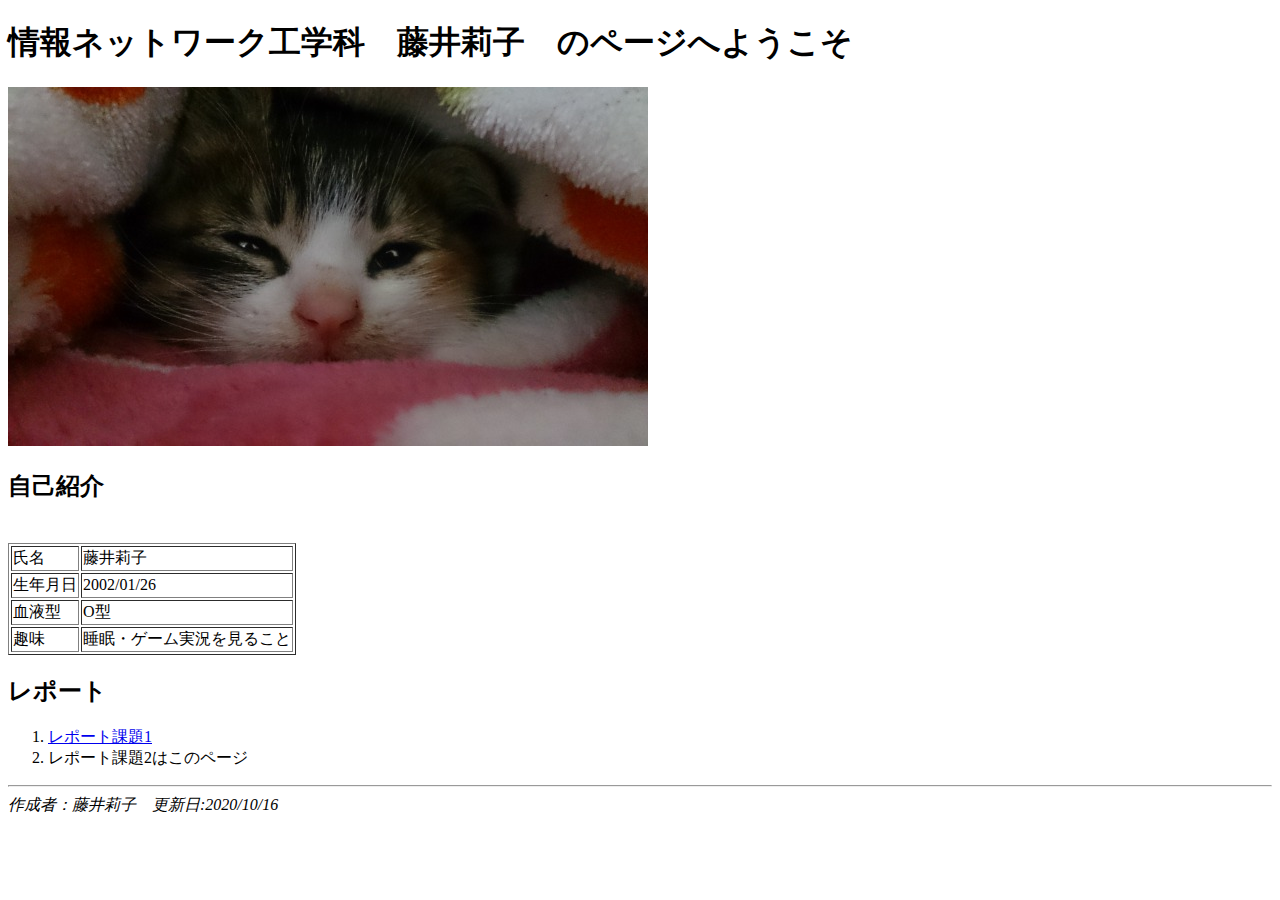
<file: index.html>
<!--何を書いてもいい（コメントタグ)-->
<!doctype html>
<html>
    <head>
        <meta charset="utf-8">
        <title>トップページ(課題2)</title>
    </head>
    <body>
        <h1>情報ネットワーク工学科　藤井莉子　のページへようこそ</h1>
        
        <!--画像-->
        <img src="images/ten1.jpg" alt="読み込めないとき用">
        
        <h2>自己紹介</h2>
        <!--表-->
        <table border="1">
            <tr> <td>氏名</td> <td>藤井莉子</td>　</tr>
            <tr> <td>生年月日</td> <td>2002/01/26</td> </tr>
            <tr> <td>血液型</td> <td>O型</td> </tr>
            <tr> <td>趣味</td> <td>睡眠・ゲーム実況を見ること</td> </tr>
        </table>
        
        <h2>レポート</h2>
        <!--箇条書きリスト-->
        <ol>
        <li><a href="https://e204244fr.github.io/kadai1.html">レポート課題1</a></li>
        <li>レポート課題2はこのページ</li>
        </ol>
        
        <!--水平線-->
        <hr>
        <address>作成者：藤井莉子　更新日:2020/10/16</address>
        
    
　　</body>
　　</html>
</file>
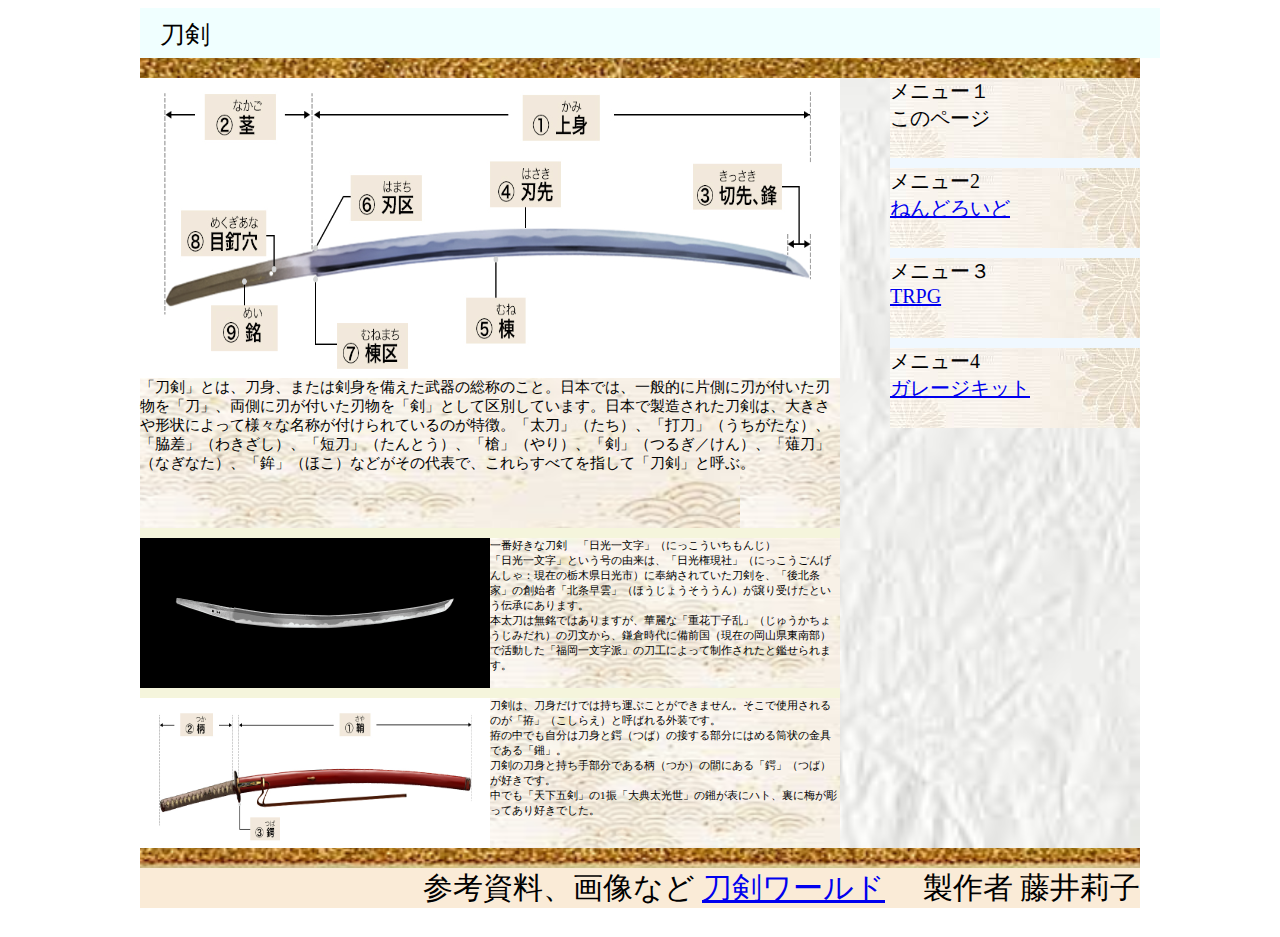
<file: final/index.html>
<!doctype html>
<html>
    <head>
        <meta charset="utf-8">
        <title>最終課題</title>
        <link rel="stylesheet" type="text/css" href="css/top.css">
    </head>
    <body>
        <div class="wrap">
            <div class= "title">
                刀剣
            </div>
        
            <div class = body>
                
            
            <div class = "image">
                
                <div class = "image1">
                    <img src="images/katana.png" alt="読み込めないとき用">
                </div>
                
                <div class = "image2">
                    「刀剣」とは、刀身、または剣身を備えた武器の総称のこと。日本では、一般的に片側に刃が付いた刃物を「刀」、両側に刃が付いた刃物を「剣」として区別しています。日本で製造された刀剣は、大きさや形状によって様々な名称が付けられているのが特徴。「太刀」（たち）、「打刀」（うちがたな）、「脇差」（わきざし）、「短刀」（たんとう）、「槍」（やり）、「剣」（つるぎ／けん）、「薙刀」（なぎなた）、「鉾」（ほこ）などがその代表で、これらすべてを指して「刀剣」と呼ぶ。
                </div>
                
                <div class = "image4">
                    <img src="images/nikkou.png" alt="読み込めないとき用">
                </div>
                
                <div class = "image4">
                    一番好きな刀剣　「日光一文字」（にっこういちもんじ）
                    <br>「日光一文字」という号の由来は、「日光権現社」（にっこうごんげんしゃ：現在の栃木県日光市）に奉納されていた刀剣を、「後北条家」の創始者「北条早雲」（ほうじょうそううん）が譲り受けたという伝承にあります。
                    <br>本太刀は無銘ではありますが、華麗な「重花丁子乱」（じゅうかちょうじみだれ）の刃文から、鎌倉時代に備前国（現在の岡山県東南部）で活動した「福岡一文字派」の刀工によって制作されたと鑑せられます。
                </div>
                
                <div class = "image4">
                    <img src="images/kosirae.png" alt="読み込めないとき用">
                </div>
                   
                <div class = "image4">
                     刀剣は、刀身だけでは持ち運ぶことができません。そこで使用されるのが「拵」（こしらえ）と呼ばれる外装です。
                    <br>拵の中でも自分は刀身と鍔（つば）の接する部分にはめる筒状の金具である「鎺」。
                    <br>刀剣の刀身と持ち手部分である柄（つか）の間にある「鍔」（つば）が好きです。
                    <br>中でも「天下五剣」の1振「大典太光世」の鎺が表にハト、裏に梅が彫ってあり好きでした。
                </div>
                
            </div>
                
                <div class = "menu" >
                    <div class = "menuiten">
                        メニュー１
                        <br>このページ
                    </div>
                    <div class = "menuiten">
                        メニュー2
                        <br><a href="kadai1.html">ねんどろいど</a>
                    </div>
                    <div class = "menuiten">
                        メニュー３
                        <br><a href="kadai2.html">TRPG</a>
                    </div>
                    <div class = "menuiten">
                        メニュー4
                        <br><a href="kadai3.html">ガレージキット</a>
                    </div>
                </div>
         </div>
 
         <div class= "footer">
            参考資料、画像など
             <a href="https://www.touken-world.jp/">刀剣ワールド</a>　
             製作者 藤井莉子
         </div>
        
        </div>
　　</body>
</html>
</file>
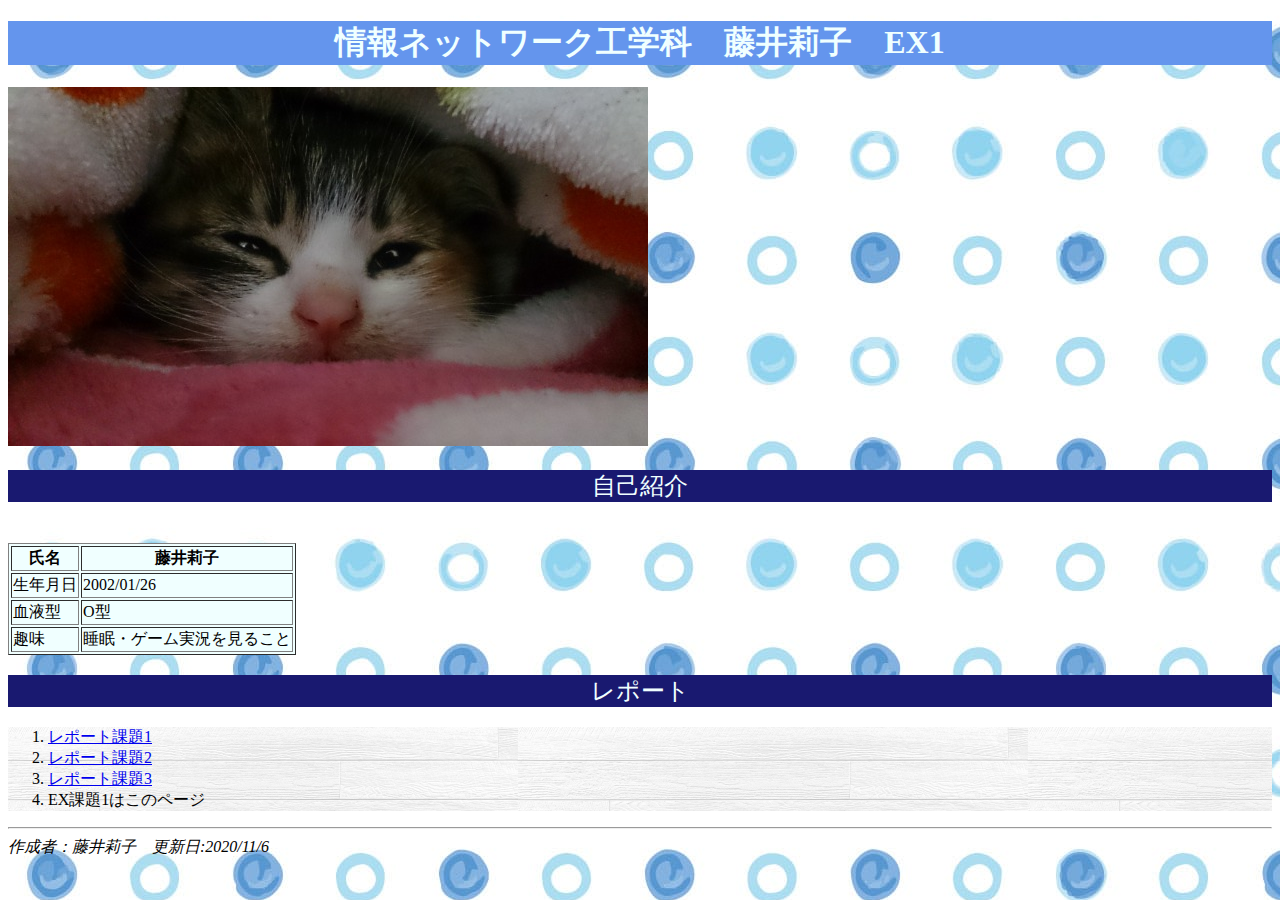
<file: ex1.html>
<!--何を書いてもいい（コメントタグ)-->
<!doctype html>
<html>
    <head>
        <meta charset="utf-8">
        <title>EX課題１</title>
        <link rel="stylesheet" type="text/css" href="css/ex1.css">
    </head>
    <body>
        <h1>情報ネットワーク工学科　藤井莉子　EX1</h1>
        
        <!--画像-->
        <img src="images/ten1.jpg" alt="読み込めないとき用">
        
        <h2>自己紹介</h2>
        <!--表-->
        <table border="1">
            <tr style=" font-weight:bold; 
            text-align:center;"> <td>氏名</td> <td>藤井莉子</td>　</tr>
            <tr> <td>生年月日</td> <td>2002/01/26</td> </tr>
            <tr> <td>血液型</td> <td>O型</td> </tr>
            <tr> <td>趣味</td> <td>睡眠・ゲーム実況を見ること</td> </tr>
        </table>
        
        <h2>レポート</h2>
        <!--箇条書きリスト-->
        <ol>
        <li><a href="https://e204244fr.github.io/kadai1.html">レポート課題1</a></li>
        <li><a href="https://e204244fr.github.io/">レポート課題2</a></li><li><a href="https://e204244fr.github.io/kadai3">レポート課題3</a></li>
        <li>EX課題1はこのページ</li>
        </ol>
        
        <!--水平線-->
        <hr>
        <address>作成者：藤井莉子　更新日:2020/11/6</address>
        
    
　　</body>
　　</html>
</file>
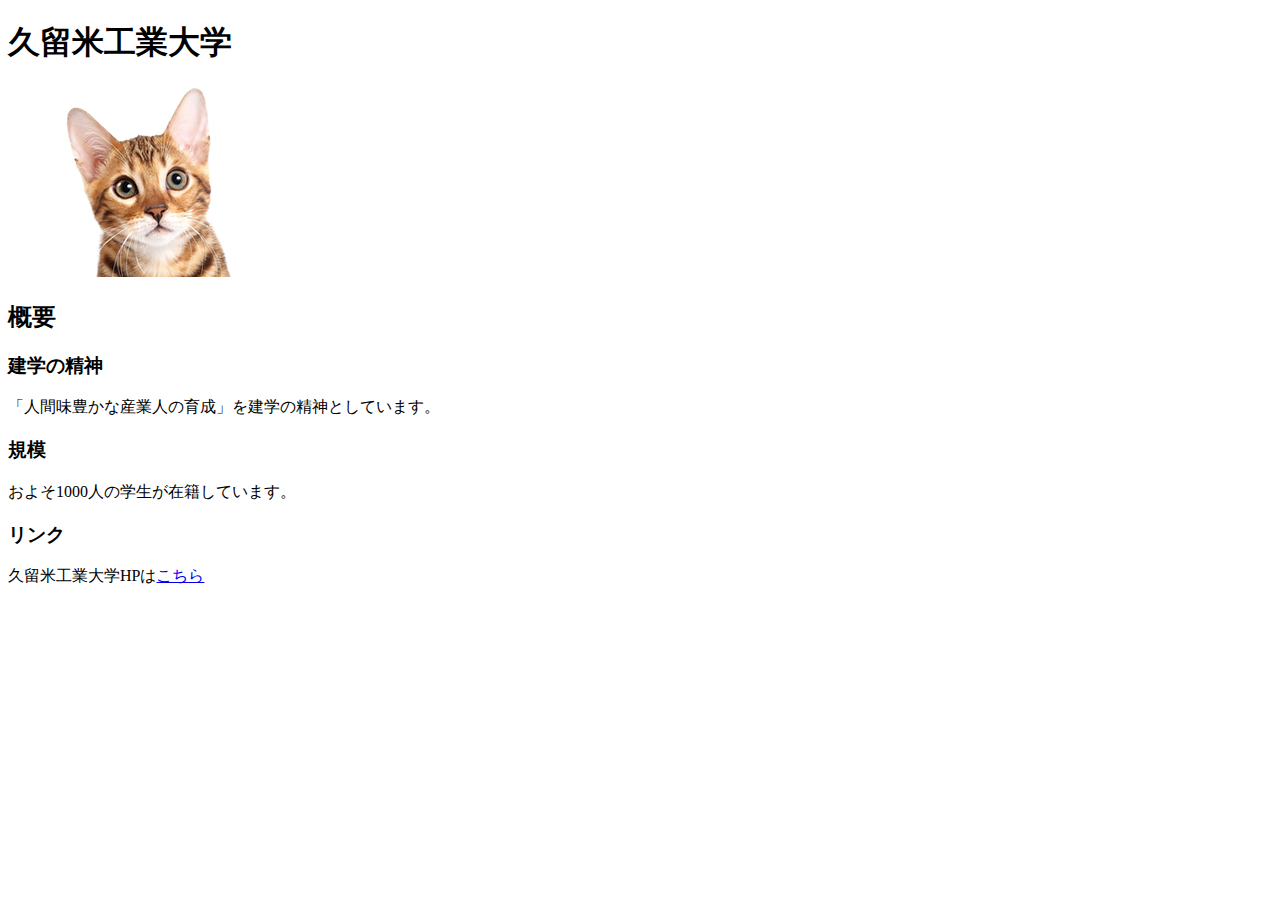
<file: kadai1.html>
<!--何を書いてもいい（コメントタグ)-->
<!doctype html>
<html>
    <head>
        <meta charset="utf-8">
        <title>課題１</title>
    </head>
    <body>
         
        <h1>久留米工業大学</h1>
          <p><img src="images/bengal.png" alt=”読み込めなかった時用”></p>
        
        <h2>概要</h2>
        <h3>建学の精神</h3>
        <p>「人間味豊かな産業人の育成」を建学の精神としています。</p>
        
        <h3>規模</h3>
        <p>およそ1000人の学生が在籍しています。</p>
       
        <h3>リンク</h3>
        <p>久留米工業大学HPは<a href="https://www.kurume-it.ac.jp/">こちら</a></p>
    
    </body>
</html>
</file>
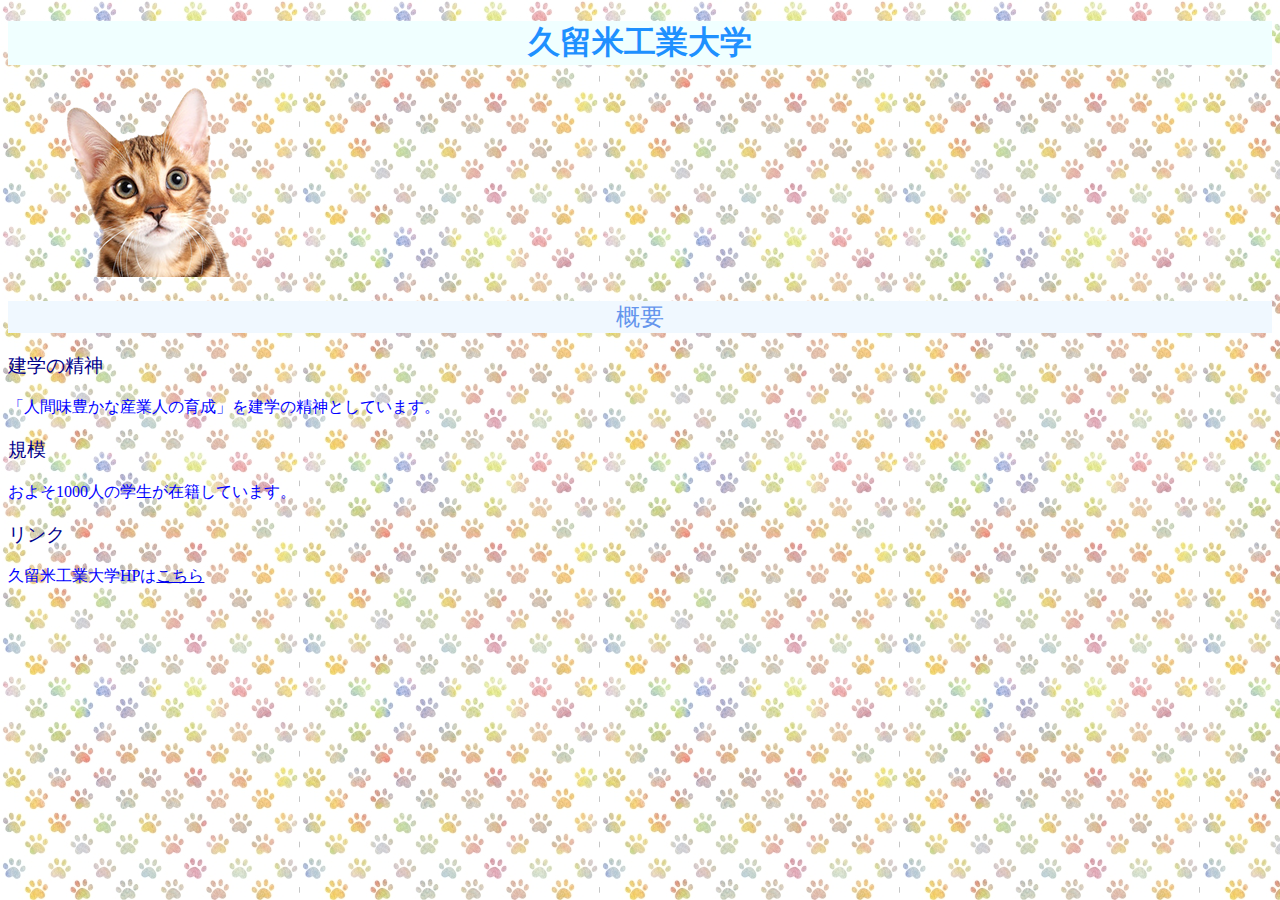
<file: kadai3.html>
<!--何を書いてもいい（コメントタグ)-->
<!doctype html>
<html>
    <head>
        <meta charset="utf-8">
        <title>課題3</title>
                <link rel="stylesheet" type="text/css" href="css/kadai3.css">

    </head>
    <body>
         
        <h1>久留米工業大学</h1>
          <img src="images/bengal.png" alt=”読み込めなかった時用”>
        
        
        <h2>概要</h2>
        <h3>建学の精神</h3>
        <p>「人間味豊かな産業人の育成」を建学の精神としています。</p>
        
        <h3>規模</h3>
        <p>およそ1000人の学生が在籍しています。</p>
       
        <h3>リンク</h3>
        <p>久留米工業大学HPは<a href="https://www.kurume-it.ac.jp/">こちら</a></p>
    
    </body>
</html>
</file>
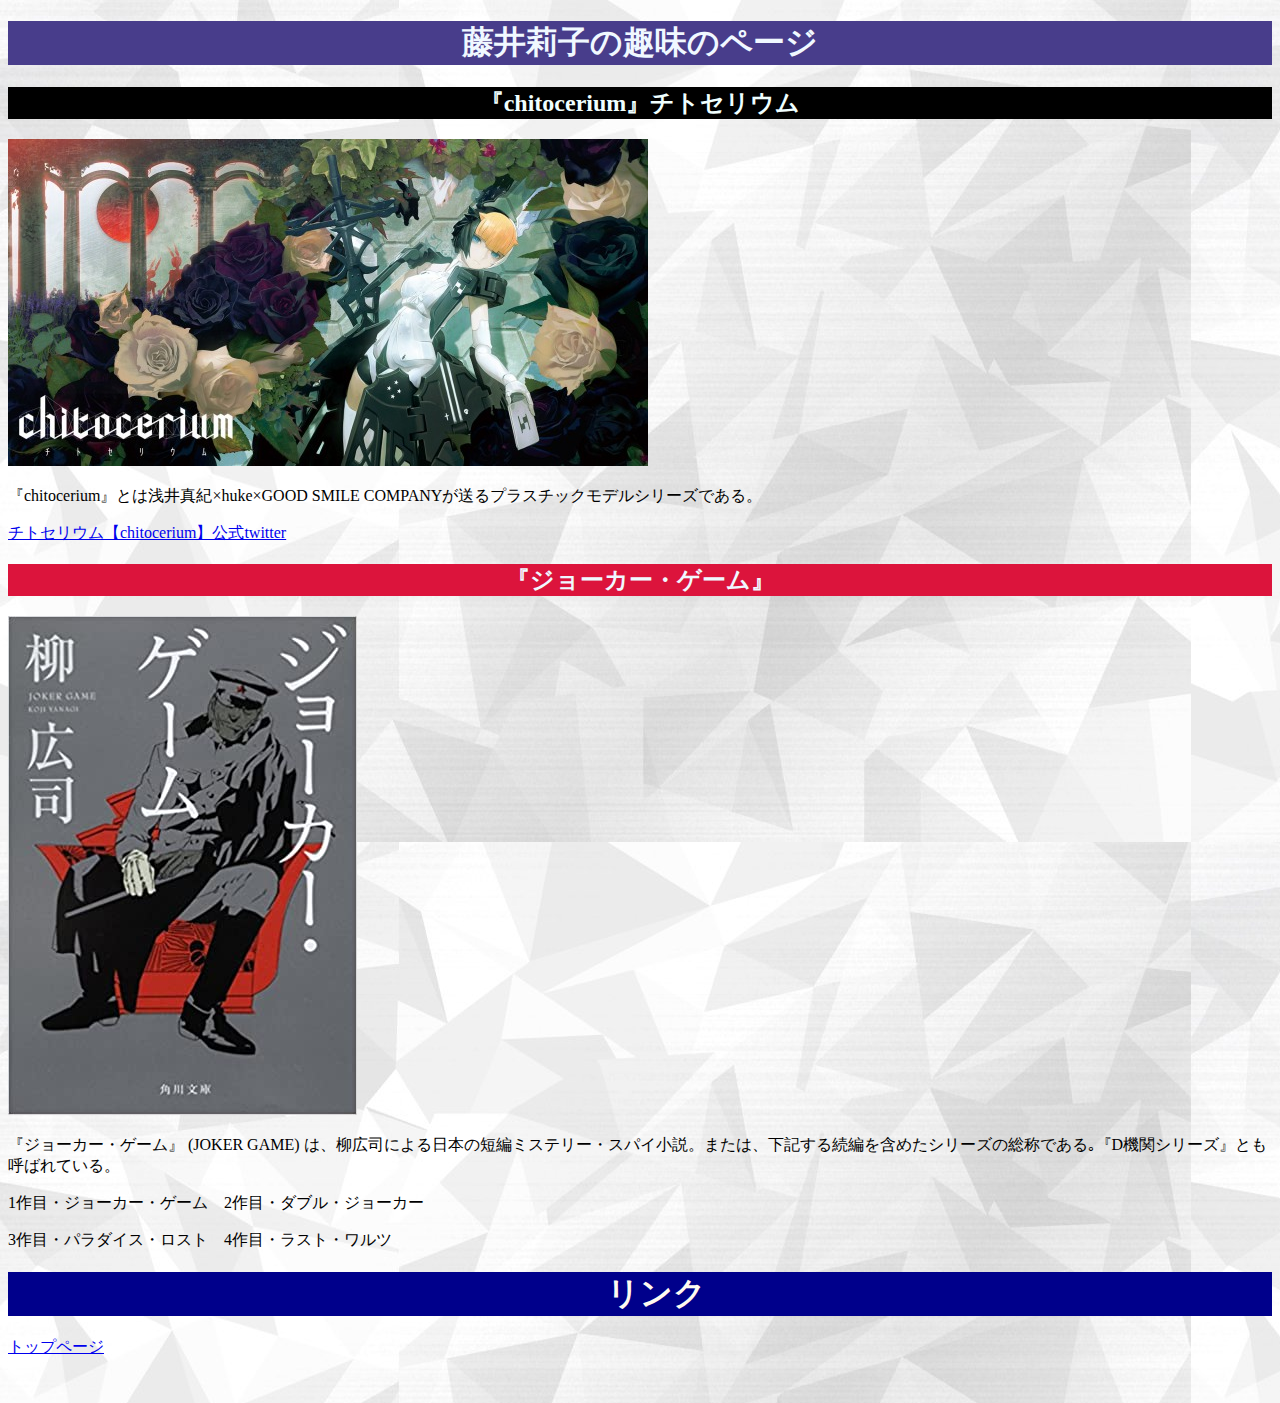
<file: kadai4.html>
<!doctype html>
<html>
    <head>
        <meta charset="utf-8">
        <title>課題4</title>
        <link rel="stylesheet" type="text/css" href="css/kadai4.css">
    </head>
    <body>
        
        <h1> 藤井莉子の趣味のページ </h1>
        
        <h2 id="chitocerium">『chitocerium』チトセリウム </h2>
        <p><img src="images/chitocerium.jpg" alt="読み込めないとき用"></p>
        <p>『chitocerium』とは浅井真紀×huke×GOOD SMILE COMPANYが送るプラスチックモデルシリーズである。</p>
        <p><a href="https://twitter.com/chito_official?lang=ja">チトセリウム【chitocerium】公式twitter</a></p>
        
        <h2 id="jokage">『ジョーカー・ゲーム』</h2>
        <p><img src="images/jokage.jpg" alt="読み込めないとき用"></p>
        <p>『ジョーカー・ゲーム』 (JOKER GAME) は、柳広司による日本の短編ミステリー・スパイ小説。または、下記する続編を含めたシリーズの総称である｡『D機関シリーズ』とも呼ばれている。</p>
        <p>1作目・ジョーカー・ゲーム　2作目・ダブル・ジョーカー　</p>
        <p>3作目・パラダイス・ロスト　4作目・ラスト・ワルツ</p>
        
        
        <h1 id="link">　リンク </h1>
        <p><a href="https://e204244fr.github.io">トップページ</a></p>
        
        
　　</body>
</html>
</file>
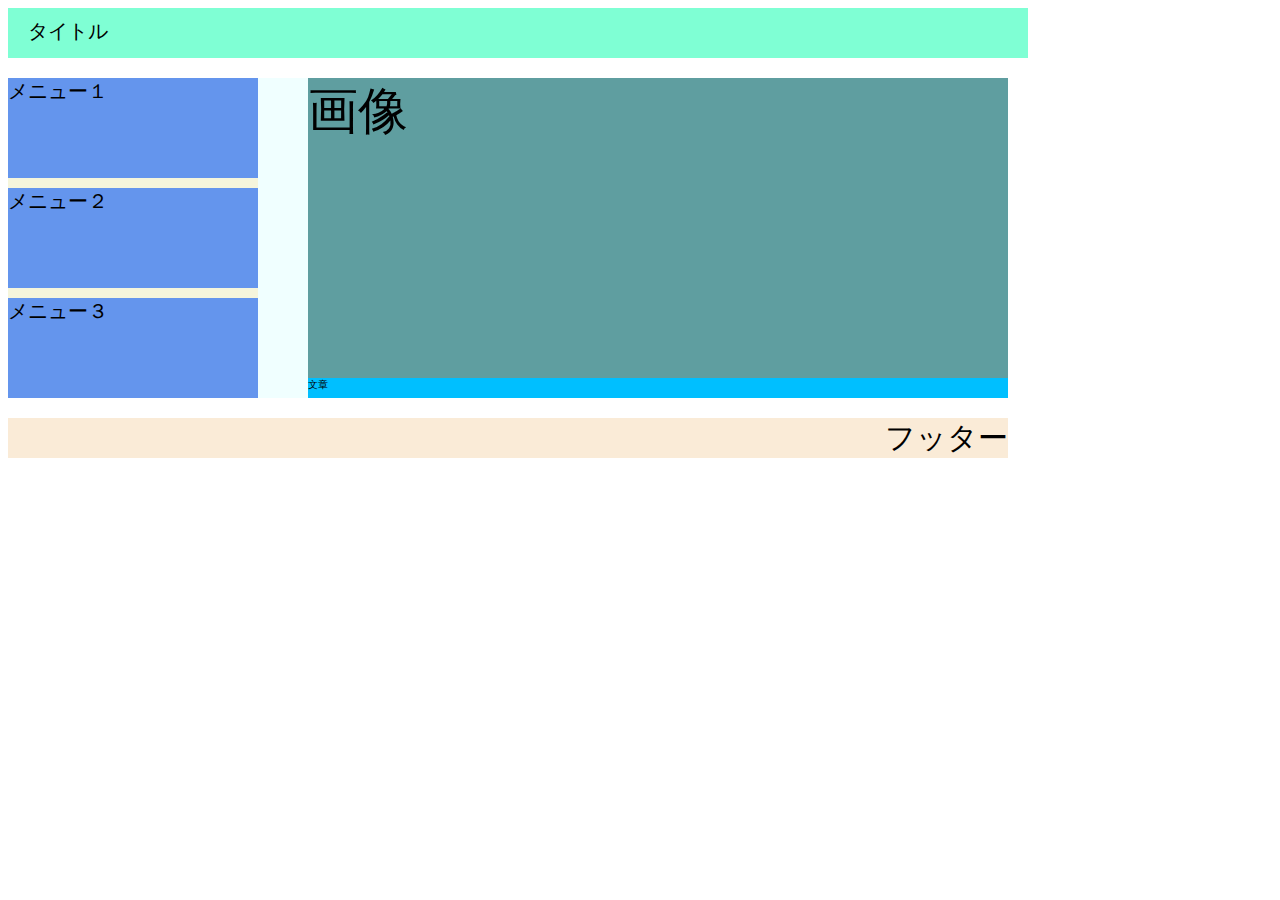
<file: kadai5.html>
<!doctype html>
<html>
    <head>
        <meta charset="utf-8">
        <title>課題5</title>
        <link rel="stylesheet" type="text/css" href="css/kadai5.css">
    </head>
    <body>
        
        <div class= "title">
            タイトル
        </div>
        
        <div class = body>
            <div class = "menu" >
                <div class = "menuiten">
                    メニュー１
                </div>
                <div class = "menuiten">
                    メニュー２
                </div>
                <div class = "menuiten">
                    メニュー３
                </div>
            </div>
            
            <div class = "image">
                <div class = "image1">
                    画像
                </div>
                <div class = "image2">
                    文章
                </div>
            </div>
        </div>
 
        <div class= "footer">
            フッター
        </div>
        
        
　　</body>
</html>
</file>
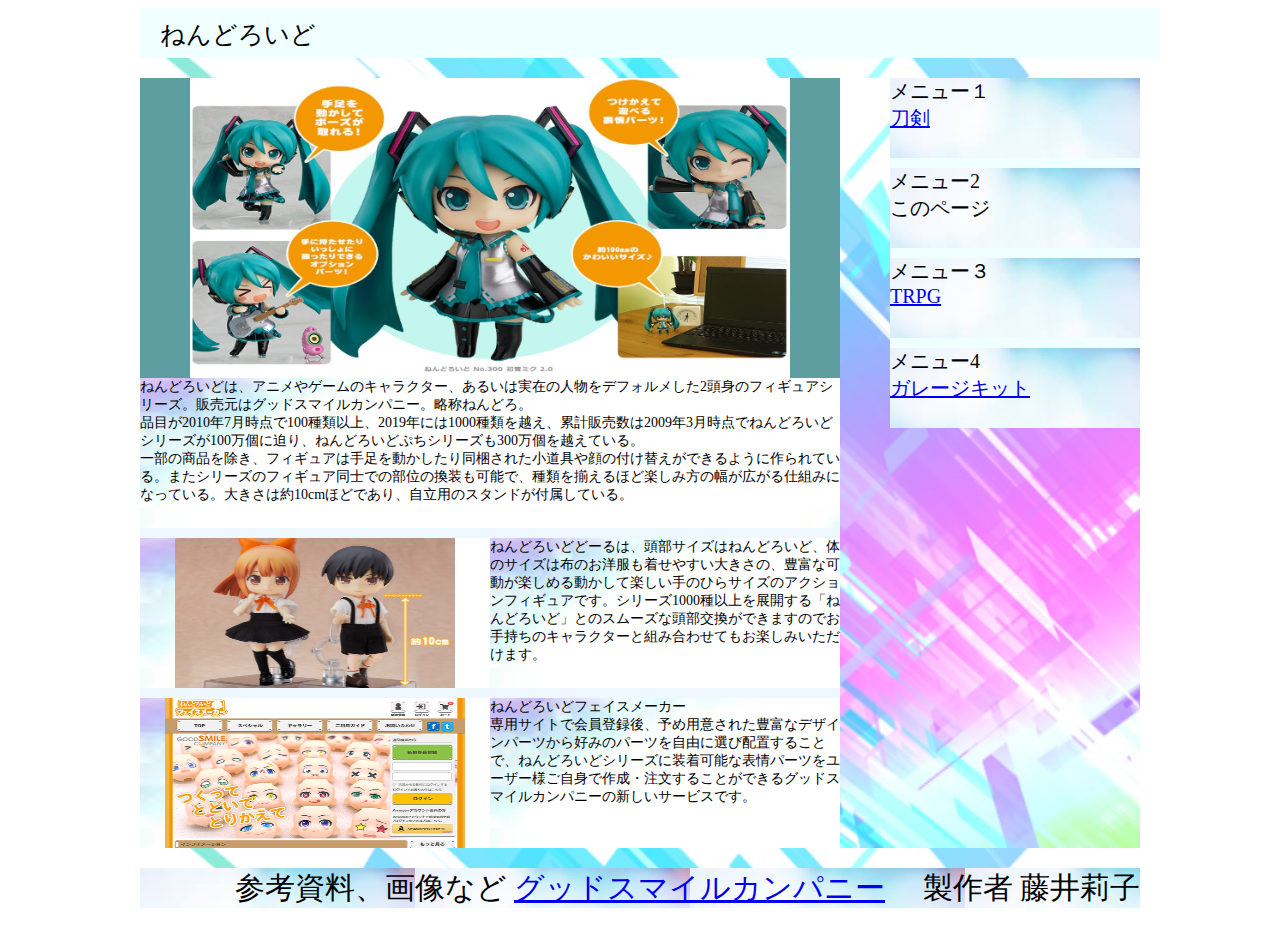
<file: final/kadai1.html>
<!doctype html>
<html>
    <head>
        <meta charset="utf-8">
        <title>最終課題</title>
        <link rel="stylesheet" type="text/css" href="css/kadai1.css">
    </head>
    <body>
        <div class="wrap">
            <div class= "title">
                ねんどろいど
            </div>
        
            <div class = body>
                <div class = "image">
                    <div align="center">
                        <div class = "image1">
                            <img src="images/nendoro.png" alt="読み込めないとき用" >
                        </div>
                    </div>
                    
                    <div class = "image2">
                        ねんどろいどは、アニメやゲームのキャラクター、あるいは実在の人物をデフォルメした2頭身のフィギュアシリーズ。販売元はグッドスマイルカンパニー。略称ねんどろ。
                        <br>品目が2010年7月時点で100種類以上、2019年には1000種類を越え、累計販売数は2009年3月時点でねんどろいどシリーズが100万個に迫り、ねんどろいどぷちシリーズも300万個を越えている。
                        <br>一部の商品を除き、フィギュアは手足を動かしたり同梱された小道具や顔の付け替えができるように作られている。またシリーズのフィギュア同士での部位の換装も可能で、種類を揃えるほど楽しみ方の幅が広がる仕組みになっている。大きさは約10cmほどであり、自立用のスタンドが付属している。
                    </div>
                    
                        <div class = "image4">
                            <div align="center">
                            <img src="images/doll.png" alt="読み込めないとき用">
                        </div>
                        </div>
                        
                        <div class = "image4">
                            ねんどろいどどーるは、頭部サイズはねんどろいど、体のサイズは布のお洋服も着せやすい大きさの、豊富な可動が楽しめる動かして楽しい手のひらサイズのアクションフィギュアです。シリーズ1000種以上を展開する「ねんどろいど」とのスムーズな頭部交換ができますのでお手持ちのキャラクターと組み合わせてもお楽しみいただけます。
                        </div>
                        
                        <div class = "image4">
                            <div align="center">
                            <img src="images/face.png" alt="読み込めないとき用">
                        </div>
                        </div>
                
                        <div class = "image4">
                            ねんどろいどフェイスメーカー
                            <br>専用サイトで会員登録後、予め用意された豊富なデザインパーツから好みのパーツを自由に選び配置することで、ねんどろいどシリーズに装着可能な表情パーツをユーザー様ご自身で作成・注文することができるグッドスマイルカンパニーの新しいサービスです。
                        </div>
                    
            </div>
                
                <div class = "menu" >
                    <div class = "menuiten">
                        メニュー１
                        <br><a href="index.html">刀剣</a>
                    </div>
                    <div class = "menuiten">
                        メニュー2
                        <br>このページ
                    </div>
                    <div class = "menuiten">
                        メニュー３
                        <br><a href="kadai2.html">TRPG</a>
                    </div>
                    <div class = "menuiten">
                        メニュー4
                        <br><a href="kadai3.html">ガレージキット</a>
                    </div>
                </div>
         </div>
 
         <div class= "footer">
             参考資料、画像など
             <a href="https://www.goodsmile.info/ja/aboutnendoroids">グッドスマイルカンパニー</a>　
             製作者 藤井莉子
         </div>
        
        </div>
　　</body>
</html>
</file>
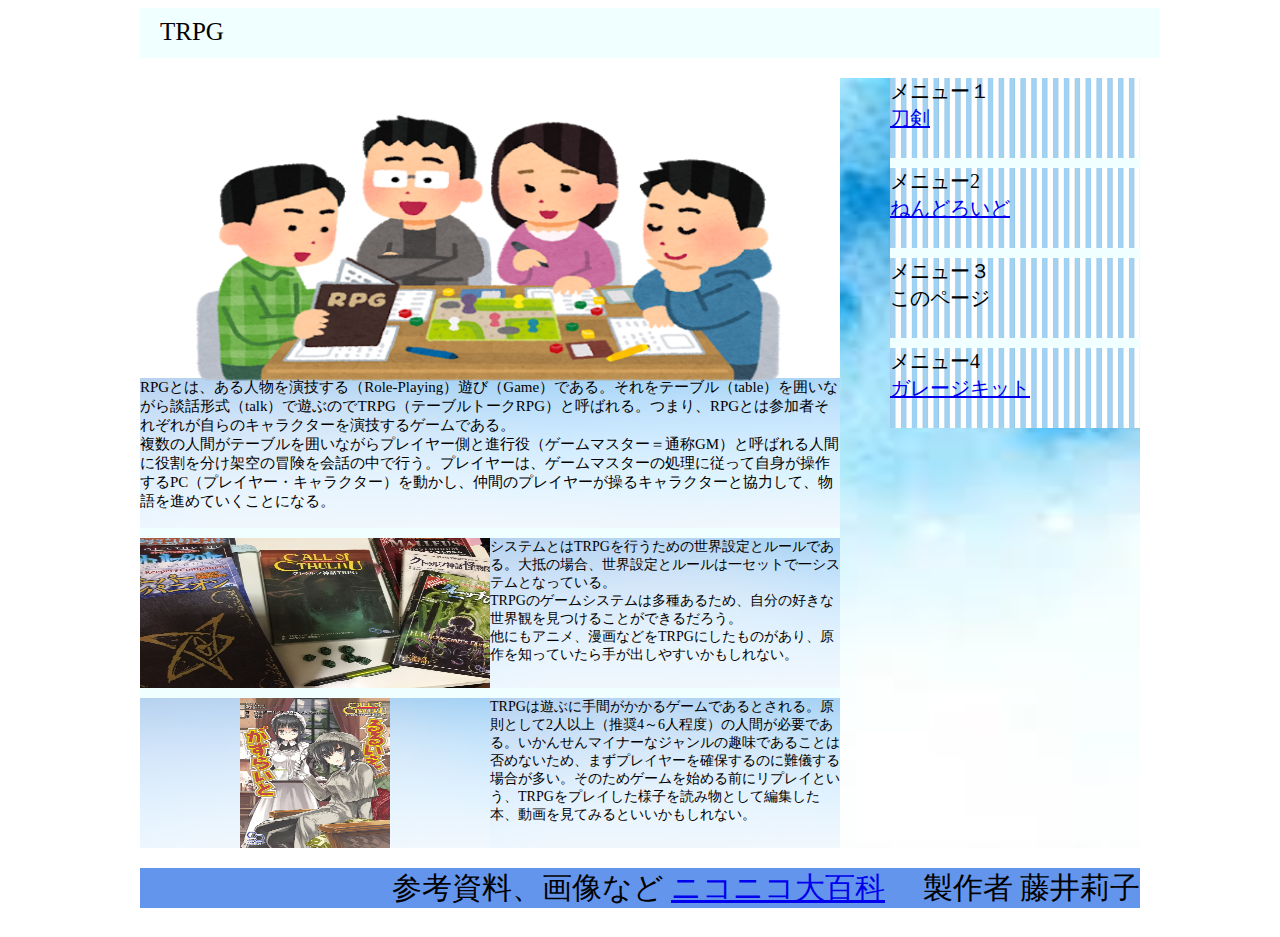
<file: final/kadai2.html>
<!doctype html>
<html>
    <head>
        <meta charset="utf-8">
        <title>最終課題</title>
        <link rel="stylesheet" type="text/css" href="css/kadai2.css">
    </head>
    <body>
        <div class="wrap">
            <div class= "title">
                TRPG
            </div>
        
            <div class = body>
                <div class = "image">
                    <div align="center">
                        <div class = "image1">
                            <img src="images/TRPG.png" alt="読み込めないとき用" >
                        </div>
                    </div>
                    
                    <div class = "image2">
                        RPGとは、ある人物を演技する（Role-Playing）遊び（Game）である。それをテーブル（table）を囲いながら談話形式（talk）で遊ぶのでTRPG（テーブルトークRPG）と呼ばれる。つまり、RPGとは参加者それぞれが自らのキャラクターを演技するゲームである。
                        <br>複数の人間がテーブルを囲いながらプレイヤー側と進行役（ゲームマスター＝通称GM）と呼ばれる人間に役割を分け架空の冒険を会話の中で行う。プレイヤーは、ゲームマスターの処理に従って自身が操作するPC（プレイヤー・キャラクター）を動かし、仲間のプレイヤーが操るキャラクターと協力して、物語を進めていくことになる。
                    </div>
                    
                        <div class = "image4">
                            <div align="center">
                            <img src="images/ku.png" alt="読み込めないとき用">
                        </div>
                        </div>
                        
                        <div class = "image4">
                            システムとはTRPGを行うための世界設定とルールである。大抵の場合、世界設定とルールは一セットで一システムとなっている。
                            <br>TRPGのゲームシステムは多種あるため、自分の好きな世界観を見つけることができるだろう。
                            <br>他にもアニメ、漫画などをTRPGにしたものがあり、原作を知っていたら手が出しやすいかもしれない。
                        </div>
                        
                        <div class = "image4">
                            <div align="center">
                            <img src="images/ripu.png" alt="読み込めないとき用">
                        </div>
                        </div>
                
                        <div class = "image4">
                            TRPGは遊ぶに手間がかかるゲームであるとされる。原則として2人以上（推奨4～6人程度）の人間が必要である。いかんせんマイナーなジャンルの趣味であることは否めないため、まずプレイヤーを確保するのに難儀する場合が多い。そのためゲームを始める前にリプレイという、TRPGをプレイした様子を読み物として編集した本、動画を見てみるといいかもしれない。
                        </div>
                    
            </div>
                
                <div class = "menu" >
                    <div class = "menuiten">
                        メニュー１
                        <br><a href="index.html">刀剣</a>
                    </div>
                    <div class = "menuiten">
                        メニュー2
                        <br><a href="kadai1.html">ねんどろいど</a>
                    </div>
                    <div class = "menuiten">
                        メニュー３
                        <br>このページ
                    </div>
                    <div class = "menuiten">
                        メニュー4
                        <br><a href="kadai3.html">ガレージキット</a>
                    </div>
                </div>
         </div>
 
         <div class= "footer">
             参考資料、画像など
             <a href="https://dic.nicovideo.jp/a/trpg">ニコニコ大百科</a>　
             製作者 藤井莉子
         </div>
        
        </div>
　　</body>
</html>
</file>
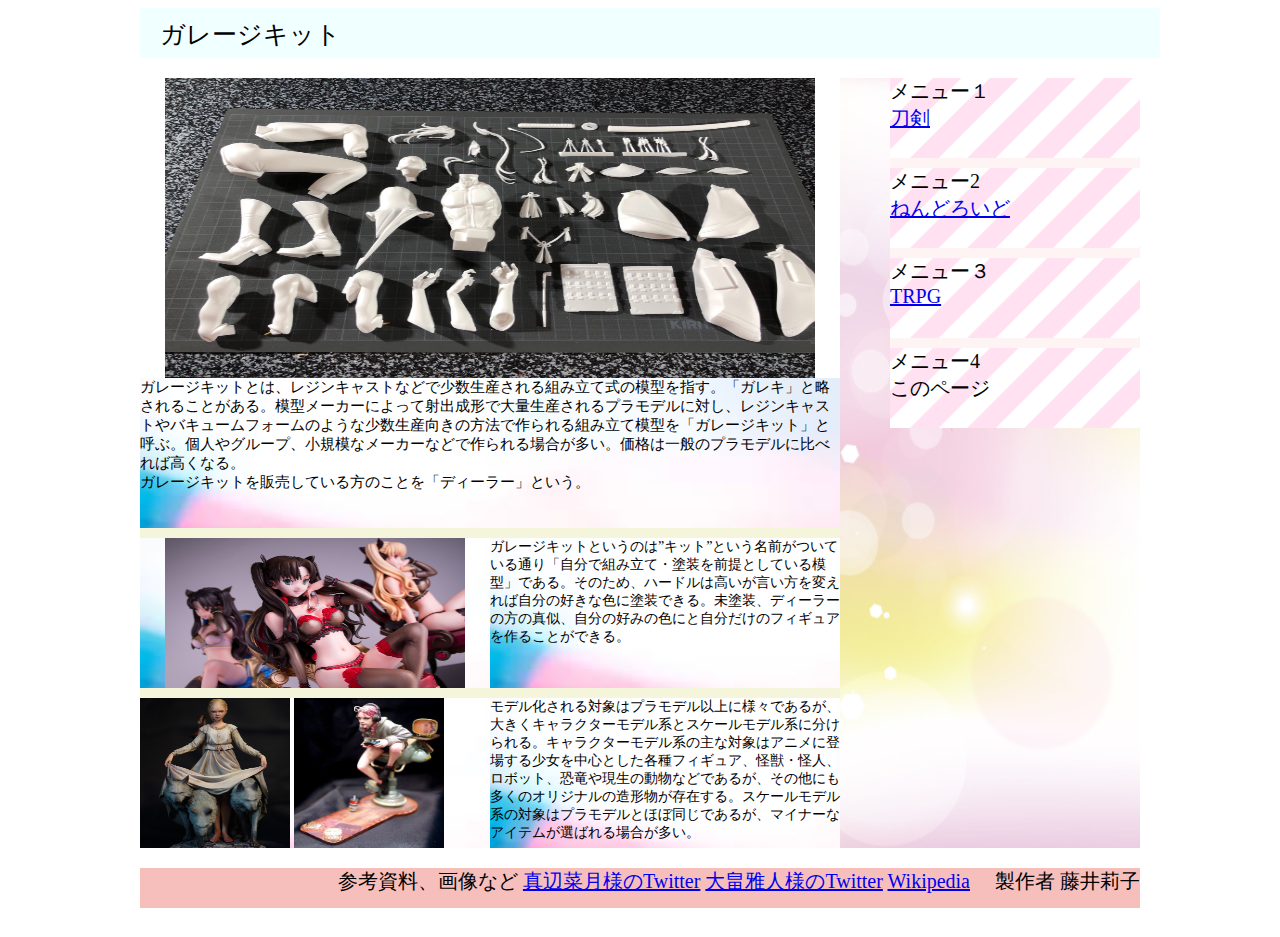
<file: final/kadai3.html>
<!doctype html>
<html>
    <head>
        <meta charset="utf-8">
        <title>最終課題</title>
        <link rel="stylesheet" type="text/css" href="css/kadai3.css">
    </head>
    <body>
        <div class="wrap">
            <div class= "title">
                ガレージキット
            </div>
        
            <div class = body>
                
            <div class = "image">
                <div class = "image1">
                    <div align="center">
                    <img src="images/kanesan.png" alt="読み込めないとき用">
                    </div>
                </div>
                
                <div class = "image2">
                    ガレージキットとは、レジンキャストなどで少数生産される組み立て式の模型を指す。「ガレキ」と略されることがある。模型メーカーによって射出成形で大量生産されるプラモデルに対し、レジンキャストやバキュームフォームのような少数生産向きの方法で作られる組み立て模型を「ガレージキット」と呼ぶ。個人やグループ、小規模なメーカーなどで作られる場合が多い。価格は一般のプラモデルに比べれば高くなる。
                    <br>ガレージキットを販売している方のことを「ディーラー」という。
                </div>
                
                <div class = "image4">
                    <div align="center">
                    <img src="images/isy.png" alt="読み込めないとき用">
                </div>
                    </div>
                
                <div class = "image4">
                    ガレージキットというのは”キット”という名前がついている通り「自分で組み立て・塗装を前提としている模型」である。そのため、ハードルは高いが言い方を変えれば自分の好きな色に塗装できる。未塗装、ディーラーの方の真似、自分の好みの色にと自分だけのフィギュアを作ることができる。
                </div>
                
                <div class = "image4">
                    <img src="images/oohata.png" alt="読み込めないとき用">
                    <img src="images/oohata2.png" alt="読み込めないとき用">
                </div>
                   
                <div class = "image4">
                     モデル化される対象はプラモデル以上に様々であるが、大きくキャラクターモデル系とスケールモデル系に分けられる。キャラクターモデル系の主な対象はアニメに登場する少女を中心とした各種フィギュア、怪獣・怪人、ロボット、恐竜や現生の動物などであるが、その他にも多くのオリジナルの造形物が存在する。スケールモデル系の対象はプラモデルとほぼ同じであるが、マイナーなアイテムが選ばれる場合が多い。
                </div>
                
            </div>
                
                <div class = "menu" >
                    <div class = "menuiten">
                        メニュー１
                        <br><a href="index.html">刀剣</a>
                    </div>
                    <div class = "menuiten">
                        メニュー2
                        <br><a href="kadai1.html">ねんどろいど</a>
                    </div>
                    <div class = "menuiten">
                        メニュー３
                        <br><a href="kadai2.html">TRPG</a>
                    </div>
                    <div class = "menuiten">
                        メニュー4
                        <br>このページ
                    </div>
                </div>
         </div>
 
         <div class= "footer">
            参考資料、画像など
             <a href="https://twitter.com/creamode">真辺菜月様のTwitter</a>
             <a href="https://twitter.com/shiyumaimai">大畠雅人様のTwitter</a>
             <a href="https://ja.wikipedia.org/wiki/%E3%82%AC%E3%83%AC%E3%83%BC%E3%82%B8%E3%82%AD%E3%83%83%E3%83%88">Wikipedia</a>　
             製作者 藤井莉子
         </div>
        
        </div>
　　</body>
</html>
</file>
<file: final/css/top.css>
div.wrap{
    width: 1000px;
    margin: 0px auto;
    background-image: url(../images/wa.png);
}

div.title{
    width: 1000px;
    height: 40px;
    background-color:azure;
    text-align: left;
    font-size: 25px;
    margin-bottom: 20px;
    padding: 10px 0px 0px 20px;
}

div.body{
    width: 1000px;
    height: 770px;
    background-color: azure;
    font-size: 0;
    background-image: url(../images/wa2.png);
}

div.menu{
    display: inline-block;
    width: 250px;
    height: 320px;
    background-color: aliceblue;
    vertical-align: top;
    margin:0px 0px 20px 50px; /*（上）（右）（下）（左）*/
}

div.menuiten{
    display: block;
    width: 250px;
    height: 80px;
    font-size: 20px;
    vertical-align: top;
    margin:00px 00px 10px; /*（上）（左右）（下）*/
    background-image: url(../images/wasi.jpg);
}

div.image{
    display: inline-block;
    vertical-align: top;
    width: 700px;
    height: 770px;
    background-color: beige;
    
}

div.image1{
    display: block;
    width: 700px;
    height: 300px;
    font-size: 10px;
    background-color: cadetblue;
    vertical-align: top;
}

div.image2{
    display: block;
    width: 700px;
    height: 150px;
    font-size: 15px;
    vertical-align: bottom;
    background-image: url(../images/wasi2.png);
}

div.image4{
    display: inline-block;
    width: 350px;
    height: 150px;
    font-size: 11px;
    vertical-align: bottom;
    margin-top:10px; /*（上）*/
    background-image: url(../images/wasi2.png);
}


div.footer{
    width: 1000px;
    height: 40px;
    background-color:antiquewhite;
    font-size: 30px;
    text-align: right;
    margin-top: 20px;
}
</file>
<file: css/ex1.css>
body{
   background-image: url(../images/mizutama.jpg);
}
h1{
    color:azure;
    font-family: "Impact";
    text-align: center;
    background-color:cornflowerblue;
}
h2{
    color:azure;
    font-weight: normal;
    font-family: "Impact";
    text-align: center;
    background-color:#191970;
}
table{
     background-color:azure;
}

ol{
   background-image: url(../images/siro.jpeg);
    
}
</file>
<file: css/kadai3.css>
h1{
    color:dodgerblue;
    font-family: "Impact";
    text-align: center;
    background-color:azure;
}
h2{
    color:cornflowerblue;
    font-weight: normal;
    font-family: "Impact";
    text-align: center;
    background-color:aliceblue;
}
h3{
    color:#00008b;
    font-weight: normal;
    font-family: "Impact";
}
p{
   color:blue; 
}
body{
   background-image: url(../images/nikukyuu.jpg);
}
</file>
<file: css/kadai4.css>
h1{
    color:aliceblue;
    text-align: center;
    background-color:darkslateblue;
}

/* h2タグの中でもchitoceriumというidのものだけ装飾 */
h2#chitocerium{
    background-color: black;
    text-align: center;
    color: azure;
}


h2#jokage{
    background-color:crimson;
    text-align: center;
    color:aliceblue;
}

h1#link{
    background-color:darkblue;
    text-align: center;
    color:floralwhite;
}

body{
    background-image:url(../images/pori.jpg);
}
</file>
<file: css/kadai5.css>
div.title{
    width: 1000px;
    height: 40px;
    background-color: aquamarine;
    text-align: left;
    font-size: 20px;
    margin-bottom: 20px;
    padding: 10px 0px 0px 20px;
}

div.body{
    width: 1000px;
    height: 320px;
    background-color: azure;
    font-size: 0;
}

div.menu{
    display: inline-block;
    width: 250px;
    height: 320px;
    background-color: beige;
    vertical-align: top;
}

div.menuiten{
    display: block;
    width: 250px;
    height: 100px;
    font-size: 20px;
    background-color: cornflowerblue;
    vertical-align: top;
    margin:00px 00px 10px; /*（上）（左右）（下）*/
}


div.image{
    display: inline-block;
    vertical-align: top;
    width: 700px;
    height: 320px;
    background-color: black;
    vertical-align:top;
    margin:0px 0px 20px 50px; /*（上）（右）（下）（左）*/
}

div.image1{
    display: block;
    width: 700px;
    height: 300px;
    font-size: 50px;
    background-color: cadetblue;
    vertical-align: top;
}
div.image2{
    display: block;
    width: 700px;
    height: 20px;
    font-size: 10px;
    background-color: deepskyblue;
    vertical-align: bottom;
}


div.footer{
    width: 1000px;
    height: 40px;
    background-color:antiquewhite;
    font-size: 30px;
    text-align: right;
    margin-top: 20px;
}
</file>
<file: final/css/kadai1.css>
div.wrap{
    width: 1000px;
    margin: 0px auto;
    background-image: url(../images/haikei.png);
}

div.title{
    width: 1000px;
    height: 40px;
    background-color:azure;
    text-align: left;
    font-size: 25px;
    margin-bottom: 20px;
    padding: 10px 0px 0px 20px;
}

div.body{
    width: 1000px;
    height: 770px;
    background-color: azure;
    font-size: 0;
    background-image: url(../images/haikei.png);
}

div.menu{
    display: inline-block;
    width: 250px;
    height: 320px;
    background-color:azure;
    vertical-align: top;
    margin:0px 0px 20px 50px; /*（上）（右）（下）（左）*/
}

div.menuiten{
    display: block;
    width: 250px;
    height: 80px;
    font-size: 20px;
    background-color: cornflowerblue;
    vertical-align: top;
    background-image: url(../images/meun.jpg);
    margin:00px 00px 10px; /*（上）（左右）（下）*/
}

div.image{
    display: inline-block;
    vertical-align: top;
    width: 700px;
    height: 770px;
    background-color:aliceblue;
    
}

div.image1{
    display: block;
    width: 700px;
    height: 300px;
    font-size: 50px;
    background-color: cadetblue;
    vertical-align: top;
}

div.image2{
    display: block;
    width: 700px;
    height: 150px;
    font-size: 14px;
    vertical-align: bottom;
    background-image: url(../images/moji.png);
}

div.image4{
    display: inline-block;
    width: 350px;
    height: 150px;
    font-size: 14px;
    vertical-align: bottom;
    background-image: url(../images/moji.png);
    margin-top:10px; /*（上）*/
}


div.footer{
    width: 1000px;
    height: 40px;
    background-color:antiquewhite;
    font-size: 30px;
    text-align: right;
    margin-top: 20px;
    background-image: url(../images/meun.jpg);
}
</file>
<file: final/css/kadai2.css>
div.wrap{
    width: 1000px;
    margin: 0px auto;
}

div.title{
    width: 1000px;
    height: 40px;
    background-color:azure;
    text-align: left;
    font-size: 25px;
    margin-bottom: 20px;
    padding: 10px 0px 0px 20px;
}

div.body{
    width: 1000px;
    height: 770px;
    background-color: azure;
    font-size: 0;
    background-image: url(../images/moji2.png);
}

div.menu{
    display: inline-block;
    width: 250px;
    height: 320px;
    background-color:azure;
    vertical-align: top;
    margin:0px 0px 20px 50px; /*（上）（右）（下）（左）*/
}

div.menuiten{
    display: block;
    width: 250px;
    height: 80px;
    font-size: 20px;
    background-color: cornflowerblue;
    vertical-align: top;
    background-image: url(../images/straipu.png);
    margin:00px 00px 10px; /*（上）（左右）（下）*/
}

div.image{
    display: inline-block;
    vertical-align: top;
    width: 700px;
    height: 770px;
    background-color:azure;
    
}

div.image1{
    display: block;
    width: 700px;
    height: 300px;
    font-size: 50px;
    background-color: white;
    vertical-align: top;
}

div.image2{
    display: block;
    width: 700px;
    height: 150px;
    font-size: 15px;
    background-color:white;
    vertical-align: bottom;
    background-image: url(../images/ao.jpg);
}

div.image4{
    display: inline-block;
    width: 350px;
    height: 150px;
    font-size: 14px;
    background-color: deepskyblue;
    vertical-align: bottom;
    margin-top:10px; /*（上）*/
    background-image: url(../images/ao.jpg);
}


div.footer{
    width: 1000px;
    height: 40px;
    background-color:cornflowerblue;
    font-size: 30px;
    text-align: right;
    margin-top: 20px;
}
</file>
<file: final/css/kadai3.css>
div.wrap{
    width: 1000px;
    margin: 0px auto;
}

div.title{
    width: 1000px;
    height: 40px;
    background-color:azure;
    text-align: left;
    font-size: 25px;
    margin-bottom: 20px;
    padding: 10px 0px 0px 20px;
}

div.body{
    width: 1000px;
    height: 770px;
    background-color: azure;
    font-size: 0;
    background-image: url(../images/haikei3.png);
}

div.menu{
    display: inline-block;
    width: 250px;
    height: 320px;
    background-color:#fef4f4;
    vertical-align: top;
    margin:0px 0px 20px 50px; /*（上）（右）（下）（左）*/
}

div.menuiten{
    display: block;
    width: 250px;
    height: 80px;
    font-size: 20px;
    background-color:white;
    vertical-align: top;
    background-image: url(../images/pink.png);
    margin:00px 00px 10px; /*（上）（左右）（下）*/
}

div.image{
    display: inline-block;
    vertical-align: top;
    width: 700px;
    height: 770px;
    background-color: beige;
    
}

div.image1{
    display: block;
    width: 700px;
    height: 300px;
    font-size: 50px;
    background-color: white;
    vertical-align: top;
}

div.image2{
    display: block;
    width: 700px;
    height: 150px;
    font-size: 15px;
    background-color:white;
    vertical-align: bottom;
    background-image: url(../images/moji3.png);
}

div.image4{
    display: inline-block;
    width: 350px;
    height: 150px;
    font-size: 14px;
    background-color: deepskyblue;
    vertical-align: bottom;
    margin-top:10px; /*（上）*/
    background-image: url(../images/moji3.png);
}


div.footer{
    width: 1000px;
    height: 40px;
    background-color:#f6bfbc;
    font-size: 20px;
    text-align: right;
    margin-top: 20px;
}
</file>
